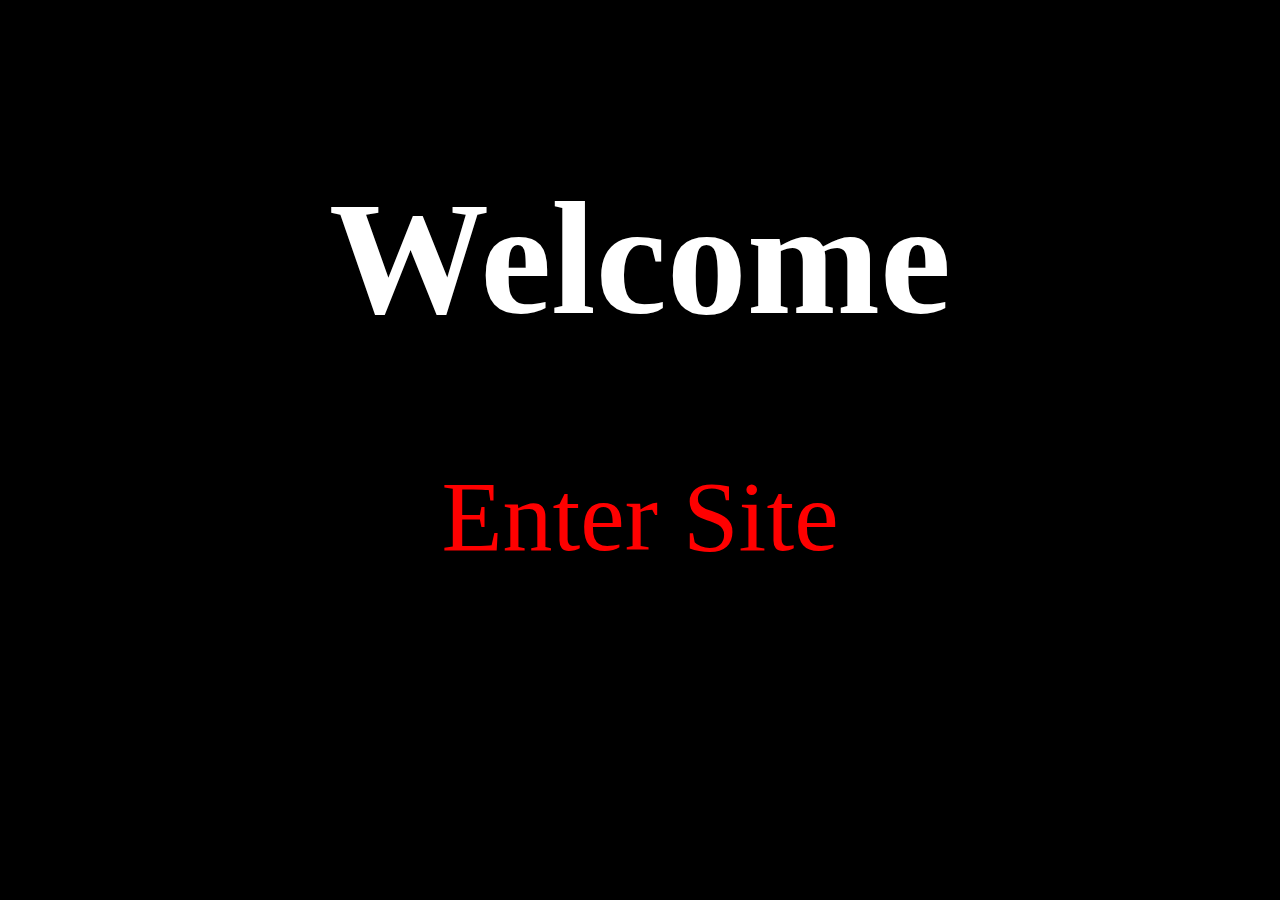
<file: index.html>
<!doctype html>
<html class="home">
  <head>
    <meta charset="utf-8">
    <title>My Website</title>
    <link href="/styles.css" type="text/css" rel="stylesheet">
  </head>
  <body>
    <h1>Welcome</h1>
    <nav class="enter">
      <a href="./main.html">Enter Site</a>
    </nav>
  </body>
</html>
</file>
<file: styles.css>
.home {
  background-color: black;
  height: 100%;
}

.home h1 {
  font-size: 10em;
  text-align: center;
  color: white;
}
.enter {
  text-align: center;
  font-size: 100px;
  height: 300px;
}

.enter a {
  text-decoration: none;
  color: red;
}

html {
  background: white;
}
body {
  Margin: 10px;
  border: 50px solid black;
}
h2 {
  font-size: 75px;
}
h3 {
  padding-top: 20px;
  padding-left: 20px;
  font-size: 30px;
}
p {
 font-size: 20px;
 width: 95%;
 margin: 20px;
}
#head {
  background-color: black;
  height: 500px;
}
#banner {
  text-align: left;
  font-size: 100px;
  color: white;
  width: 30%;
  margin-top: 0px;
}
.index {
  text-align: right;
  width: 100%;
}
.index a {
  font-size: 30px;
  font-family: sans-serif;
  color: white;
  width: 100%;
  margin: 20px;
  text-decoration: none;
}
.intro {
  min-height: 500px;
  max-height: 1000px;
  padding: 50px 100px;
}
.intro p {
  font-size: 25px;
}
.flowLeft {
  float: left;
  margin-right: 30px;
}
.music {
  margin-left: 75px;
  margin-right: 75px;
}
.grid{
  display: grid;
  height: 1500px;
  width: 100%;
  grid-template-columns: 50% 50%;
  align-items: center;
  justify-items: center;
  justify-content: center;
  align-content: space-around;
}

.grid a{
  text-decoration: none;
  color: black;
}
.box {
  border: black solid 1px;
  margin: 10px;
  padding: 20px;
  width: 300px;
  height: 400px;
}
.band-image {
  padding-top: 20px;
}

.interests {
  display: inline-block;
  width: 20%;
  height: 300px;
  padding-left: 50px;
  padding-right: 50px;
  margin-top: 20px;
  margin-left: 50px;
  margin-right: 50px;
}

.interests h3 {
  text-align: center;
}

#lfc {
  border-top: 5px solid red;
}

th {
  background-color: red;
}
th, td {
  border: 2px solid black;
  text-align: center;
  color: white;
  font-size: 20px;
  padding: 20px;
}
td {
  background-color: rgb(105,38,52);
}
table {
  width: 100%;
  padding: 10px;
}

.contact {
  padding-left: 20px;
}
</file>
